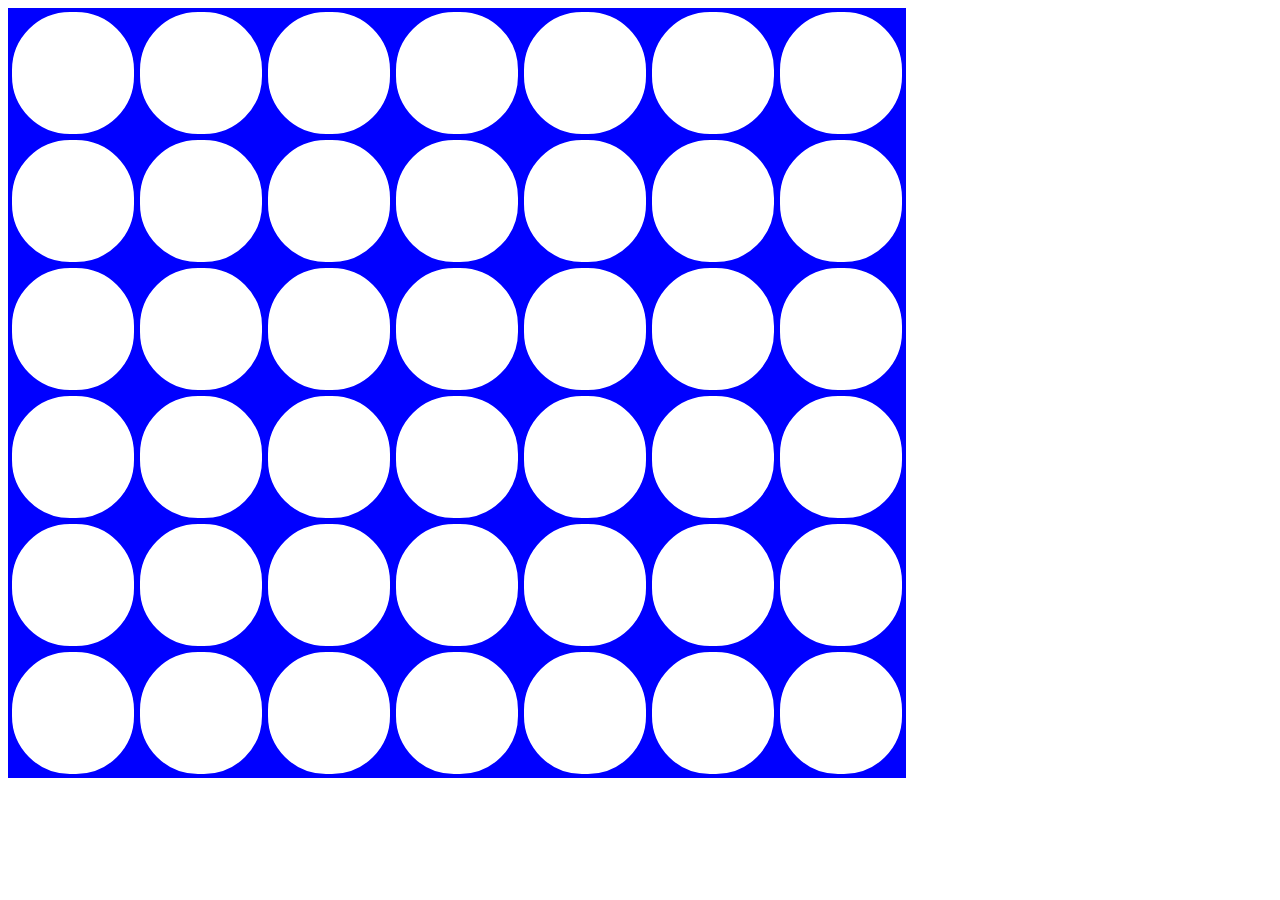
<file: TD2-puissance4/jeu.html>
<!DOCTYPE html>
<html>
    <head>
        <meta charset="utf-8">
        <title>Puissance 4</title>
        <link rel="stylesheet" href="style.css" type="text/css" />
    </head>
    <body>
        <div id="jeu">
            Veuillez activer JavaScript s'il vous plait.
            <!--<table>
                <tr>
                    <td></td>
                    <td></td>
                </tr>
                <tr>
                    <td></td>
                    <td></td>
                </tr>
                <tr>
                    <td class="joueur2"></td>
                    <td class="joueur1"></td>
                </tr>
            </table>-->
        </div>
        <script type="text/javascript" src="game.js"></script>
    </body>
</html>
</file>
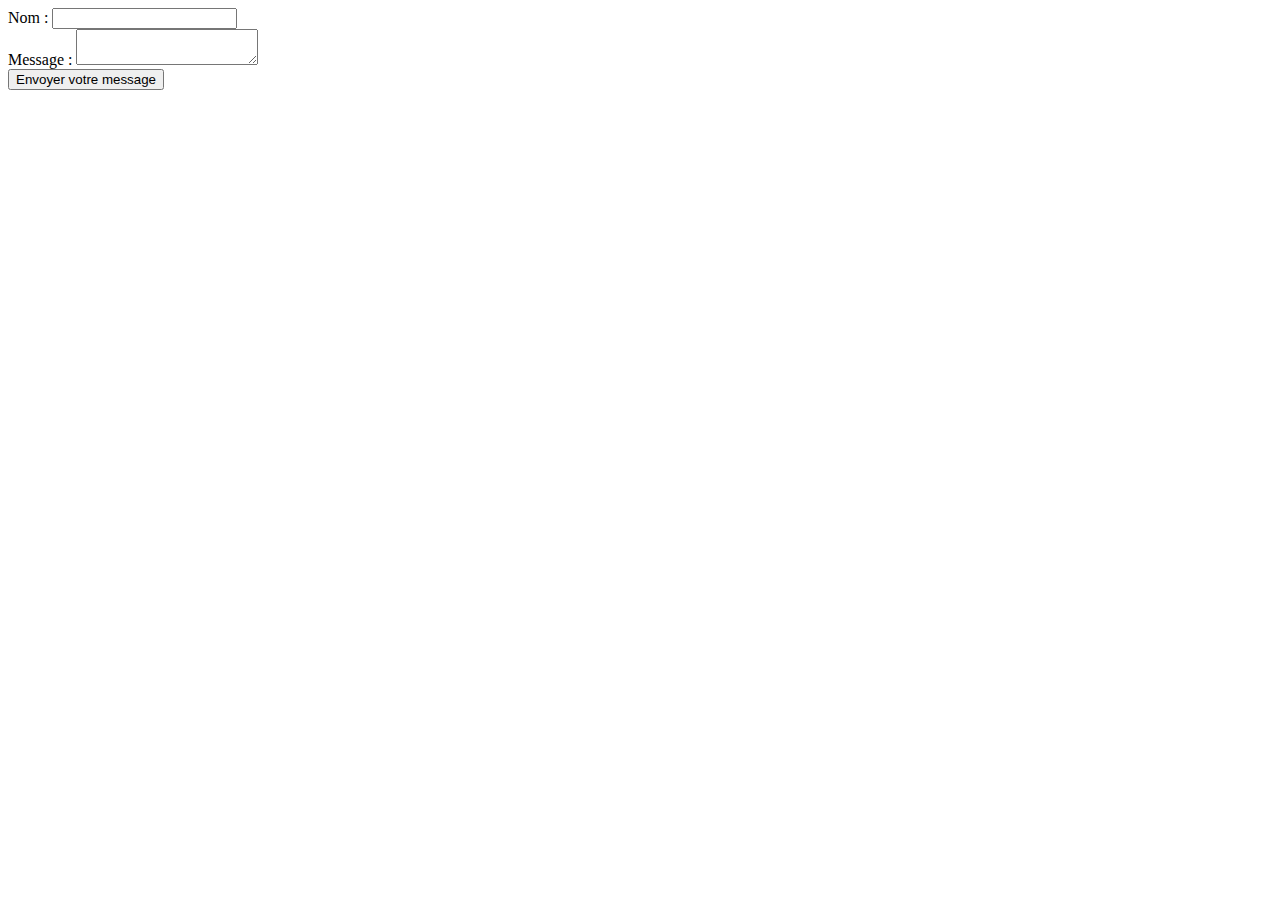
<file: TD3-reflecteur/form_reflector.html>
<!DOCTYPE html>

<html lang="fr">
    <head>
        <meta charset="utf-8" />
        <title>reflecteur</title>
    </head>
    
    <body>
        <section>
            <!--     QUESTION 5 
            <form action="https://aws-project-hujjo.c9users.io/query_string" method="GET">
             -->
             <!-- URL complète pour gérer le cas de l'utilisation en preview -->
            
            <!--     QUESTION 6
            <form action="/form_data" method="POST">
            -->
            
            <!--     QUESTION 8
            -->
            <form action="/" method="POST">
                <div>
                    <label for="nom">Nom :</label>
                    <input type="text" id="nom" name="nom"/>
                </div>
                <div>
                    <label for="message">Message :</label>
                    <textarea id="message" name="message"></textarea>
                </div>
                
                <div class="button">
                    <button type="submit">Envoyer votre message</button>
                </div>
            </form>
        </section>
    </body>
</html>
</file>
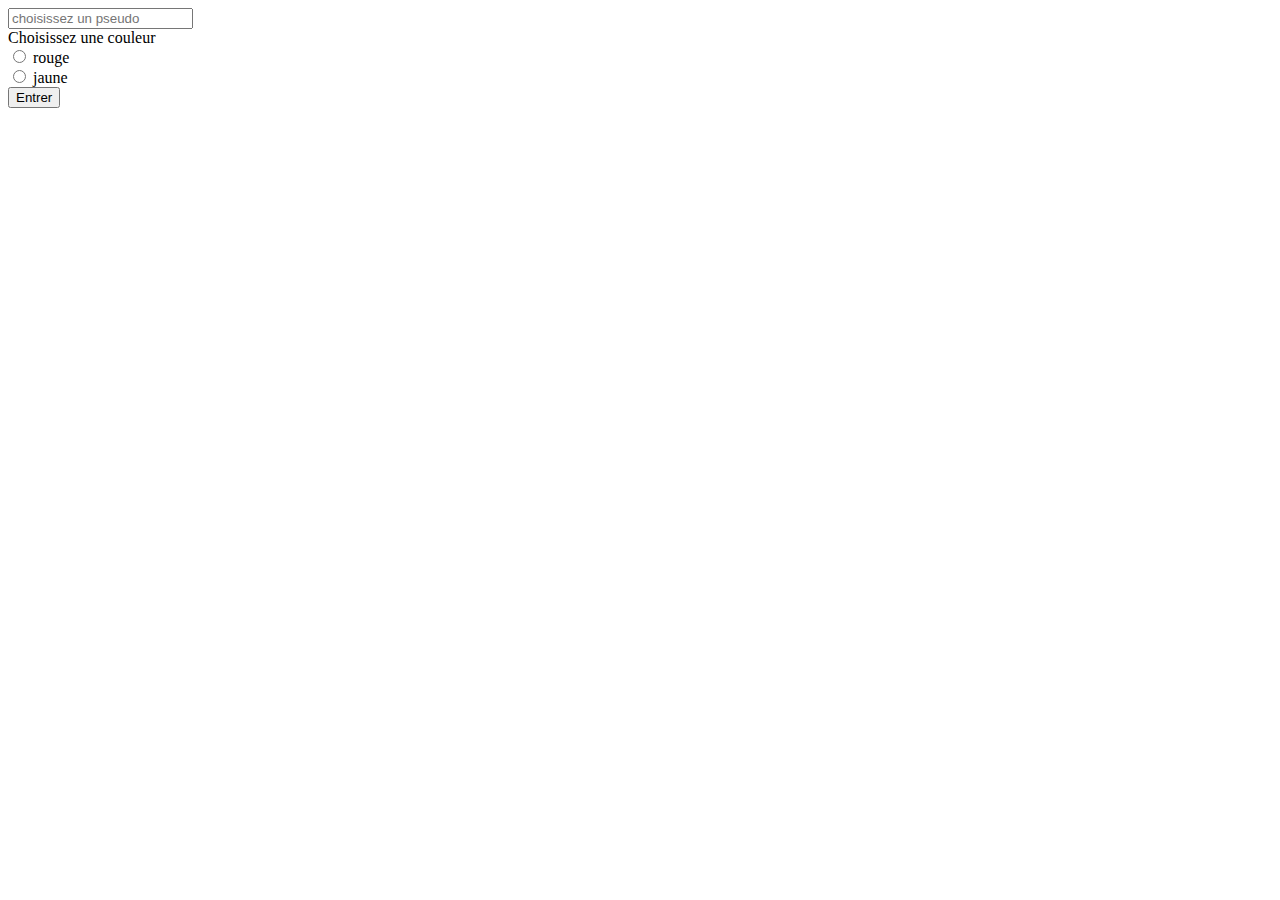
<file: TD4-templateDonneesEtat/static/form.html>
<!DOCTYPE html>

<html lang="fr">
    <head>
        <meta charset="utf-8" />
        <title>Templates, données, état</title>
    </head>
    
    <body>
        <section>
            <!--<form action="/hello" method="GET">     PARTIE 1 Servir des fichiers QUESTION 5 -->
            <form action="/hello" method="POST">     <!-- PARTIE 2 Champs cachés QUESTION 1 -->
                <input type="text" id="nom" name="nom" placeholder="choisissez un pseudo" />
                <br />Choisissez une couleur<br />
                <input type="radio" id="red" name="color" value="red" />
                <label for="red">rouge</label>
                <br />
                <input type="radio" id="yellow" name="color" value="yellow" />
                <label for="yellow">jaune</label>
                <br />
                <button type="submit">Entrer</button>
            </form>
        </section>
    </body>
</html>
</file>
<file: TD2-puissance4/style.css>
#jeu td
{
    width:120px;
    height:120px;
    text-align:center;
    border: solid 2px blue;
    border-radius: 60px;
    background-color: white;
}
#jeu table
{
    background-color:blue;
}

#jeu td.joueur1
{
    background-color: yellow;
}
#jeu td.joueur2
{
    background-color: red;
}
</file>
